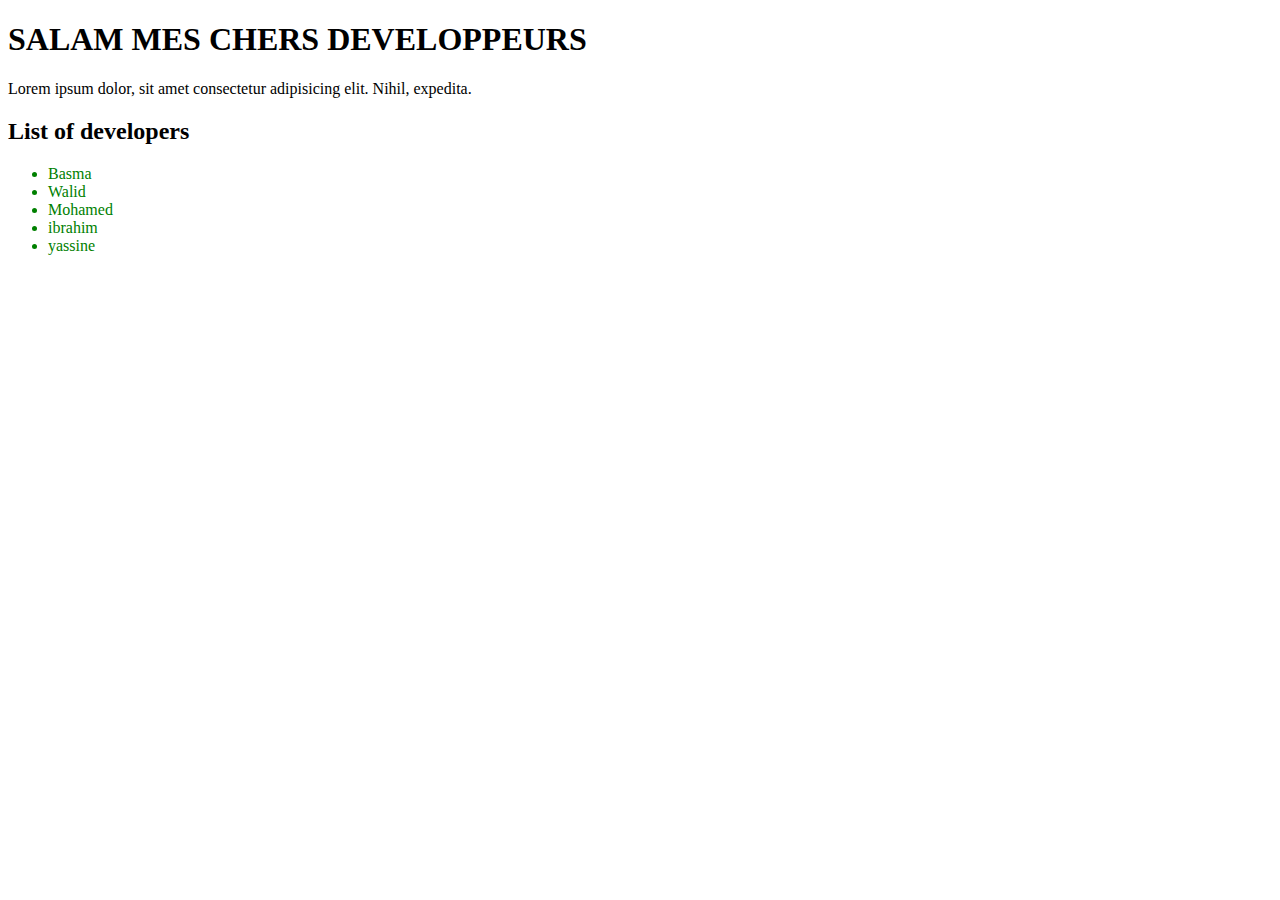
<file: 1-Bases/index.html>
<!DOCTYPE html>
<html lang="en">
<head>
    <meta charset="UTF-8">
    <meta name="viewport" content="width=device-width, initial-scale=1.0">
    <title>Document</title>

</head>
<body>
    <h1>SALAM MES CHERS DEVELOPPEURS</h1>
    <p>
        Lorem ipsum dolor, sit amet consectetur adipisicing elit. Nihil, expedita.
    </p>

    <h2>List of developers</h2>
    <ul class="persons"></ul>

<script src="index.js"></script>
</body>
</html>
</file>
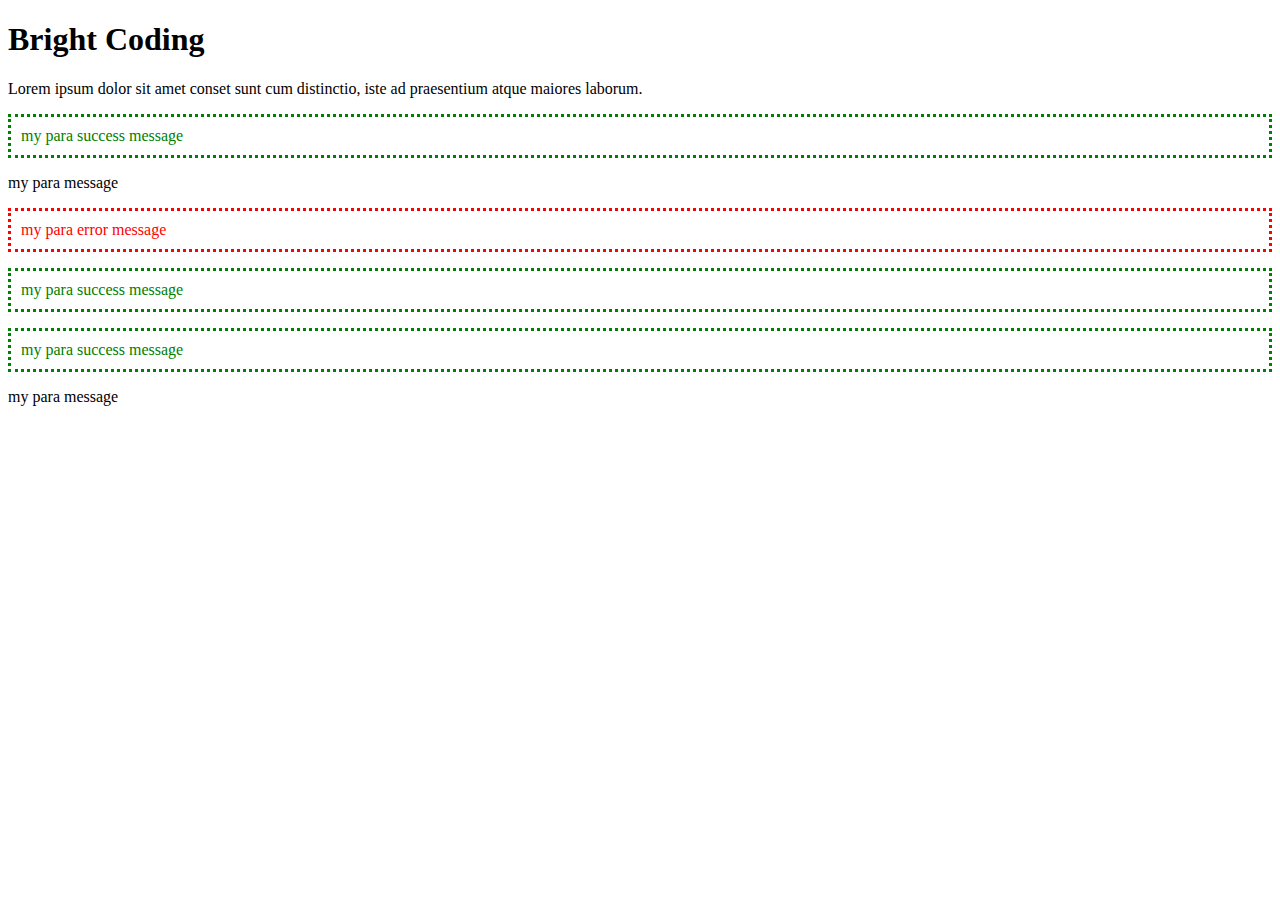
<file: 2-DOM/index.html>
<!DOCTYPE html>
<html lang="en">
<head>
    <meta charset="UTF-8">
    <meta name="viewport" content="width=device-width, initial-scale=1.0">
    <title>Lean Javascript with Mohamed IDBRAHIM</title>
    <link rel="stylesheet" href="style.css">
</head>
<body>
<!-- <h1 id="title" style="color: green">DOM</h1>

<a href="https://google.com">Google</a>

<div class="content">
    <h2>Title 1</h2>
    <p class="success">para 1</p>
</div>

<div class="content">
    <h2 class="title">Title 2</h2>
    <p class="success">para 2</p>
</div>

<div class="myContent">
    <h2 class="title">Title 3</h2>
    <p class="primary">para 3</p>
</div>

<div class="success">div with success Class</div>
 -->

 <h1>Bright Coding</h1>

 <p>Lorem ipsum dolor sit amet conset sunt cum distinctio, iste ad praesentium atque maiores laborum.</p>

 <p>my para success message</p>
 <p>my para message</p>
 <p>my para error message</p>
 <p>my para success message</p>
 <p>my para success message</p>
 <p>my para message</p>


<script src="script.js"></script>
</body>
</html>
</file>
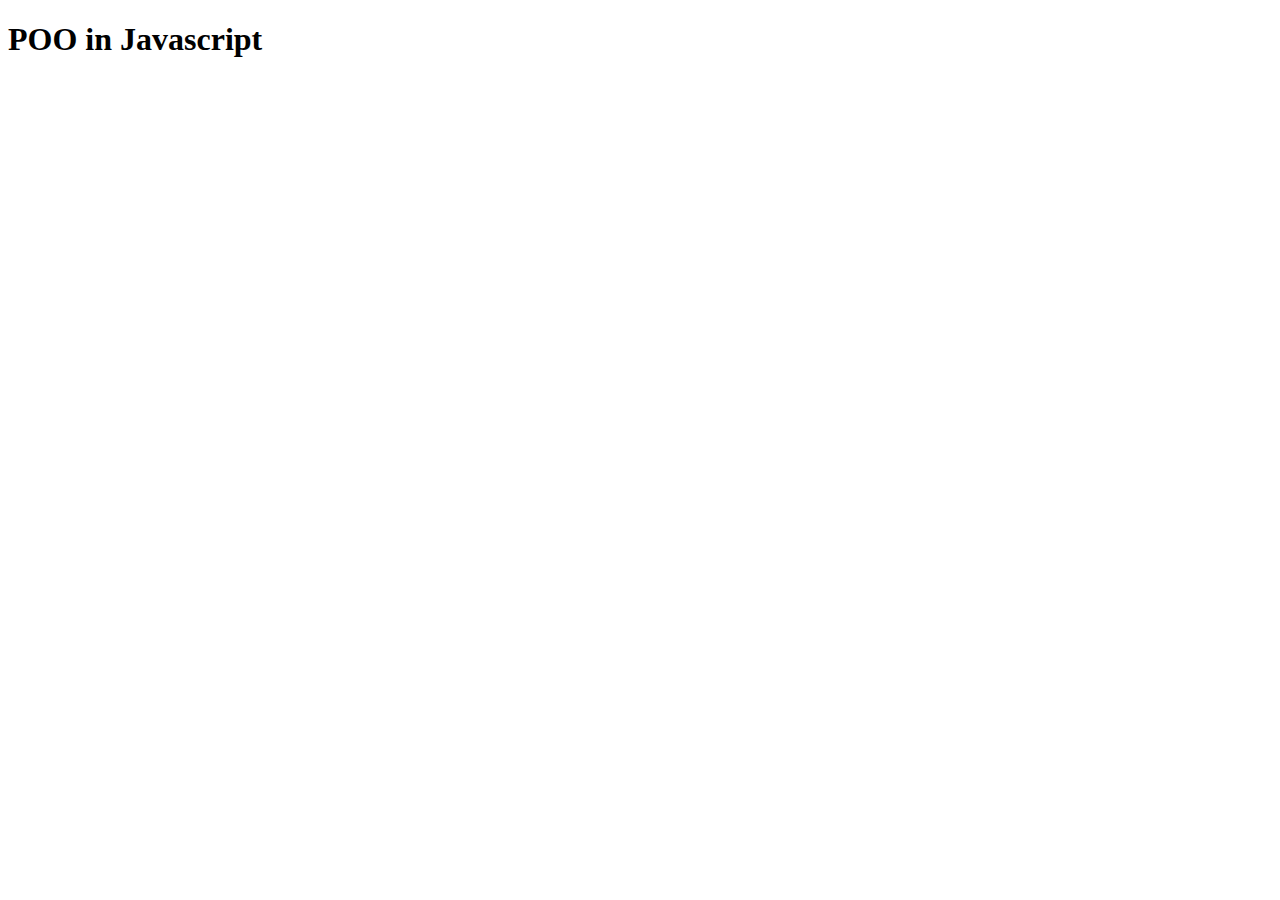
<file: 9-POO/index.html>
<!DOCTYPE html>
<html lang="en">
<head>
    <meta charset="UTF-8">
    <meta name="viewport" content="width=device-width, initial-scale=1.0">
    <title>Document</title>
</head>
<body>
    
    <h1>POO in Javascript</h1>


    <script src="script.js"></script>
</body>
</html>
</file>
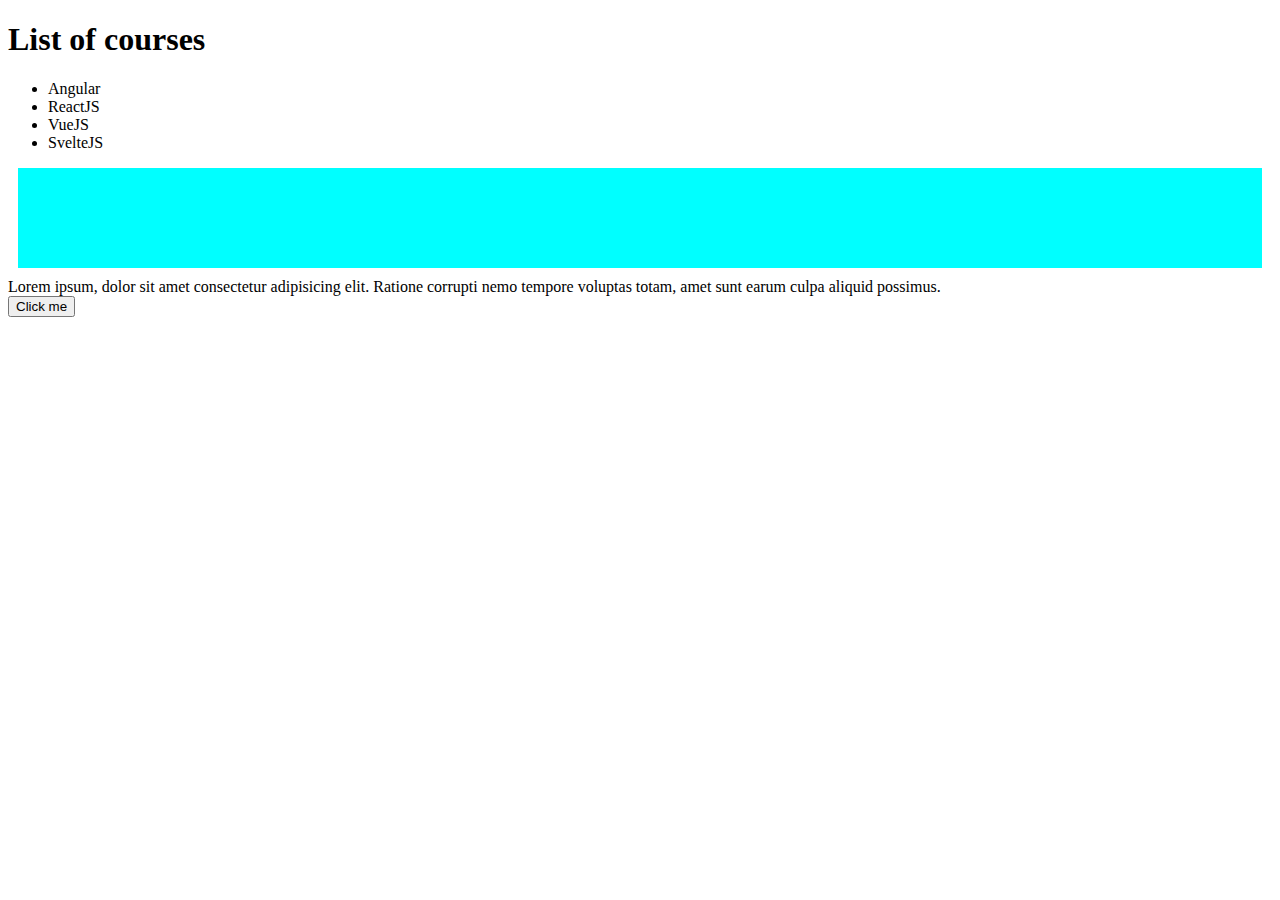
<file: 2-DOM/event-click.html>
<!DOCTYPE html>
<html lang="en">
<head>
    <meta charset="UTF-8">
    <meta name="viewport" content="width=device-width, initial-scale=1.0">
    <title>Document</title>
    <style>
        .zone{
            background-color: aqua;
            margin: 10px;
            height: 100px
        }
    </style>
</head>
<body>
    
    <h1>List of courses</h1>

    <ul>
        <li>Angular</li>
        <li>ReactJS</li>
        <li>VueJS</li>
        <li>SvelteJS</li>
    </ul>
    
    <span class="bord"></span>

    <div class="zone"></div>

    <div class="content">
        Lorem ipsum, dolor sit amet consectetur adipisicing elit. Ratione corrupti nemo tempore voluptas totam, amet sunt earum culpa aliquid possimus.
    </div>
    
    <button>Click me</button>

    <script src="event-click.js"></script>
</body>
</html>
</file>
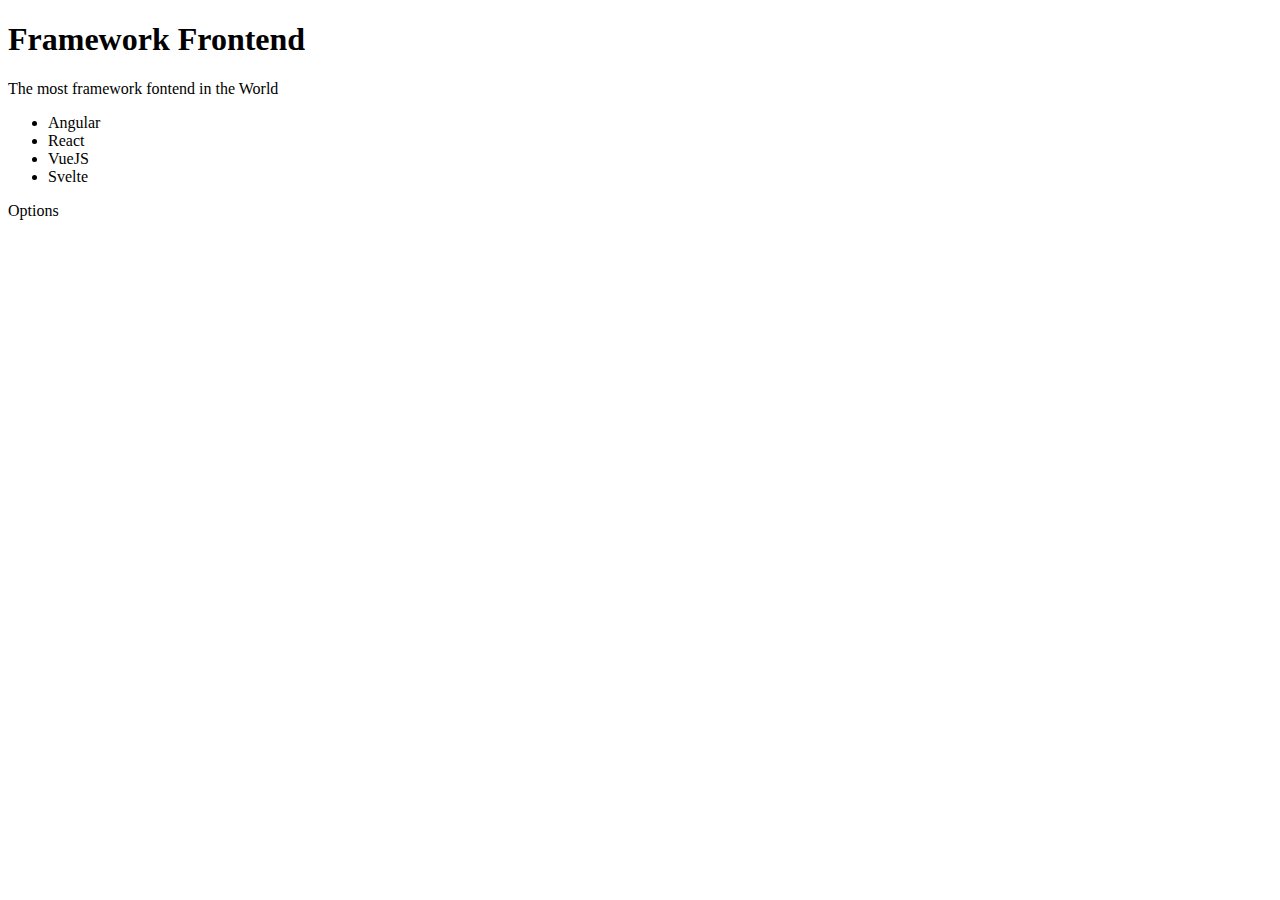
<file: 2-DOM/parent-child.html>
<!DOCTYPE html>
<html lang="en">
<head>
    <meta charset="UTF-8">
    <meta name="viewport" content="width=device-width, initial-scale=1.0">
    <title>Document</title>
</head>
<body>

    <article>
        <div>
            <h1>Framework Frontend</h1>
            <p>The most framework fontend in the World</p>
            <ul>
                <li>Angular</li>
                <li>React</li>
                <li>VueJS</li>
                <li>Svelte</li>
            </ul>
        </div>
        <div>Options</div>
    </article>


    <script src="parent-child.js"></script>
</body>
</html>
</file>
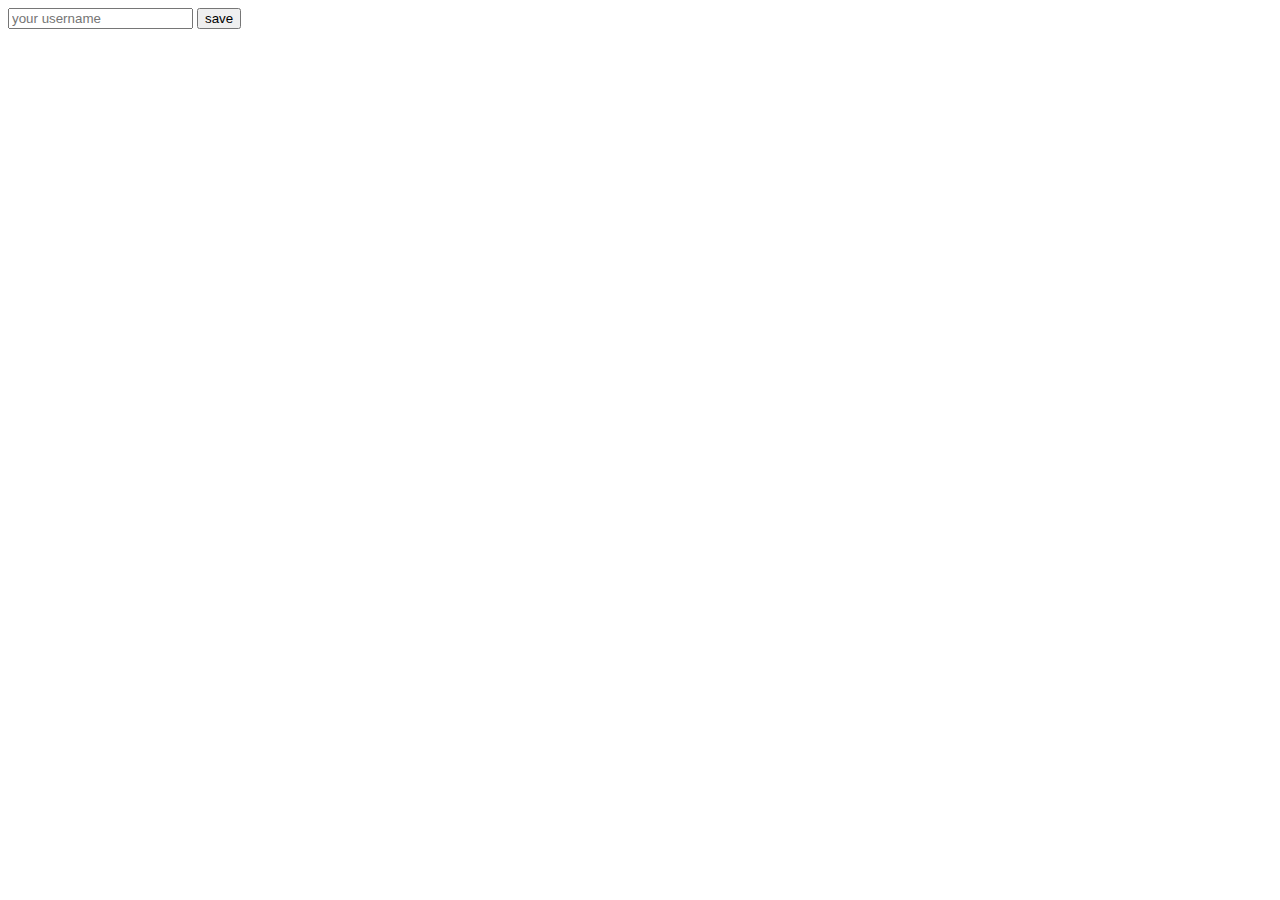
<file: 3-FORM/form.html>
<!DOCTYPE html>
<html lang="en">
<head>
    <meta charset="UTF-8">
    <meta name="viewport" content="width=device-width, initial-scale=1.0">
    <title>Document</title>
    <style>
        .success{
            border: 2px solid green
        }

        .error {
            border: 2px solid red ;
        }
    </style>
</head>
<body>
    
    <form class="my-form">
        <input id="username" name="username" placeholder="your username" type="text" >
        <button type="submit">save</button>
        <div class="feedback"></div>
    </form>

    <script src="form.js"></script>
</body>
</html>
</file>
<file: 2-DOM/style.css>
.error {
    color: red;
    padding: 10px;
    border: 3px dotted red;
}

.success {
    color: green;
    padding: 10px;
    border: 3px dotted green;
}
</file>
